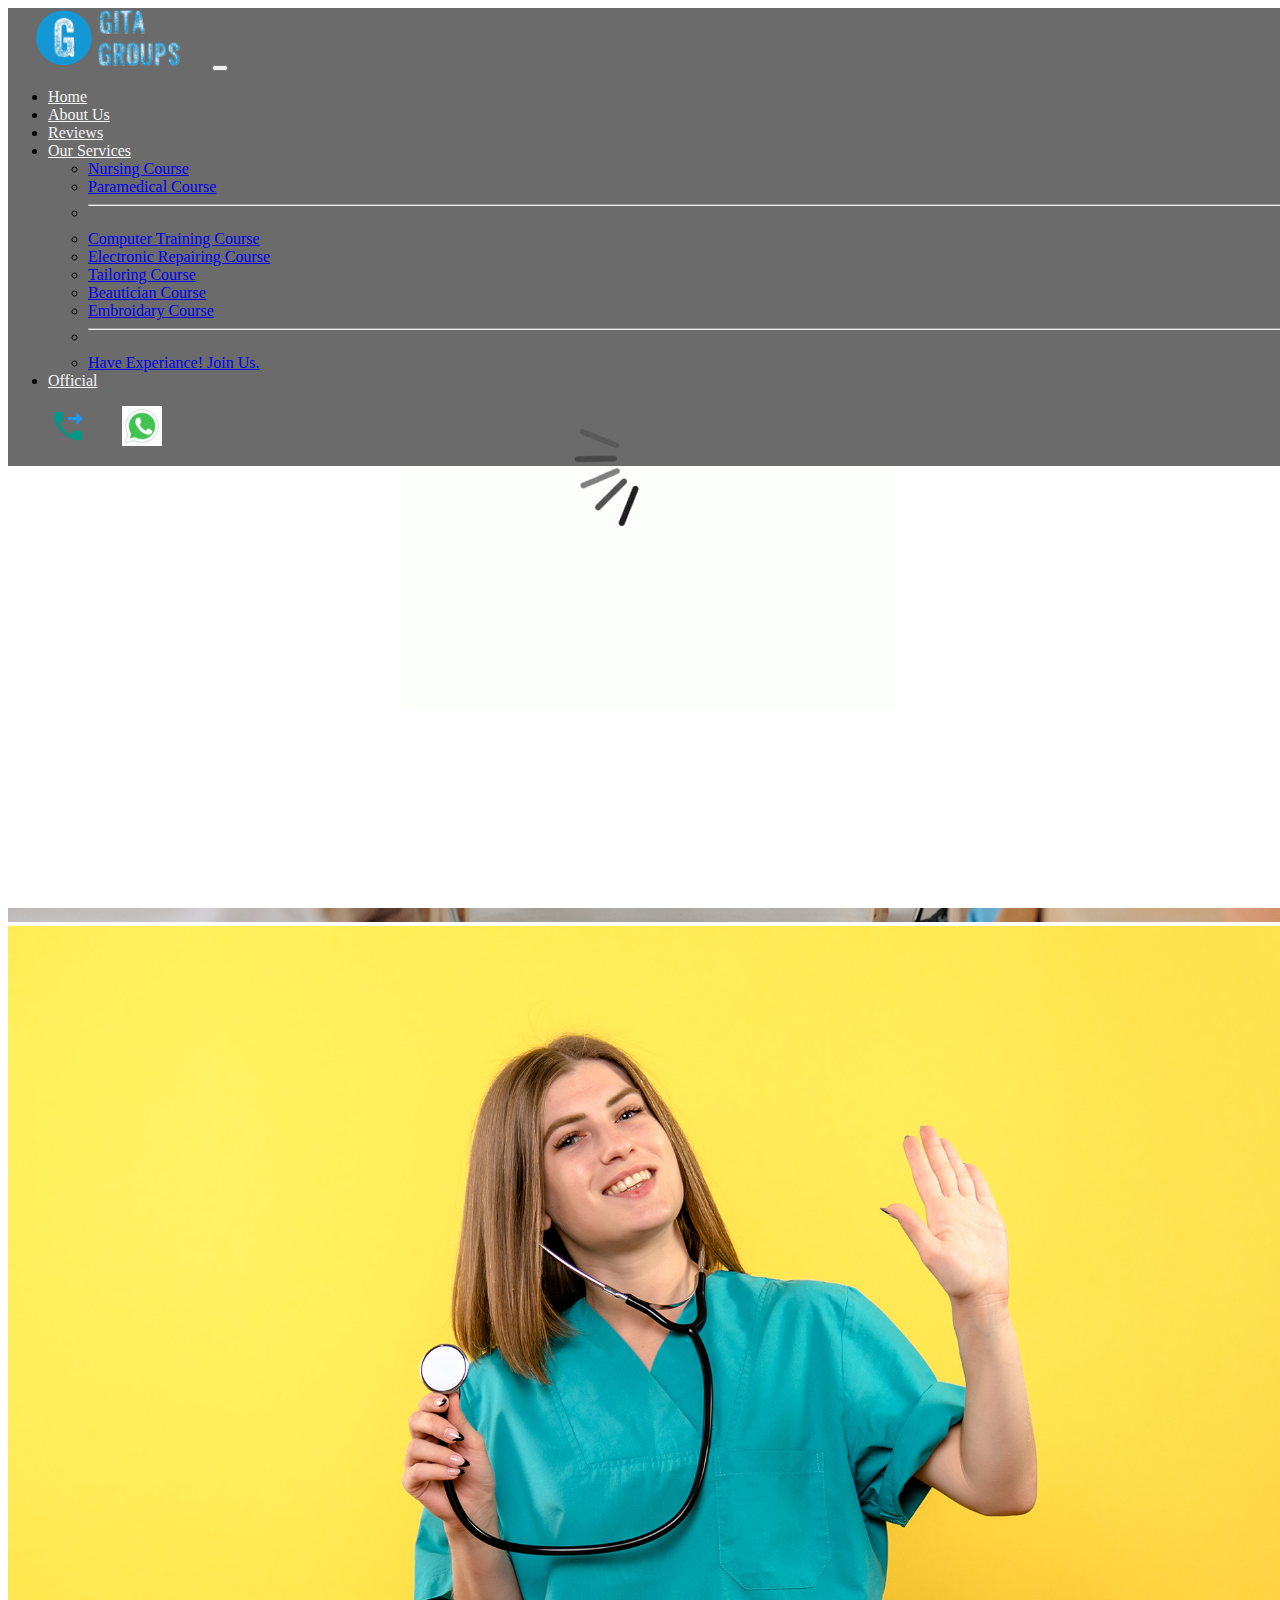
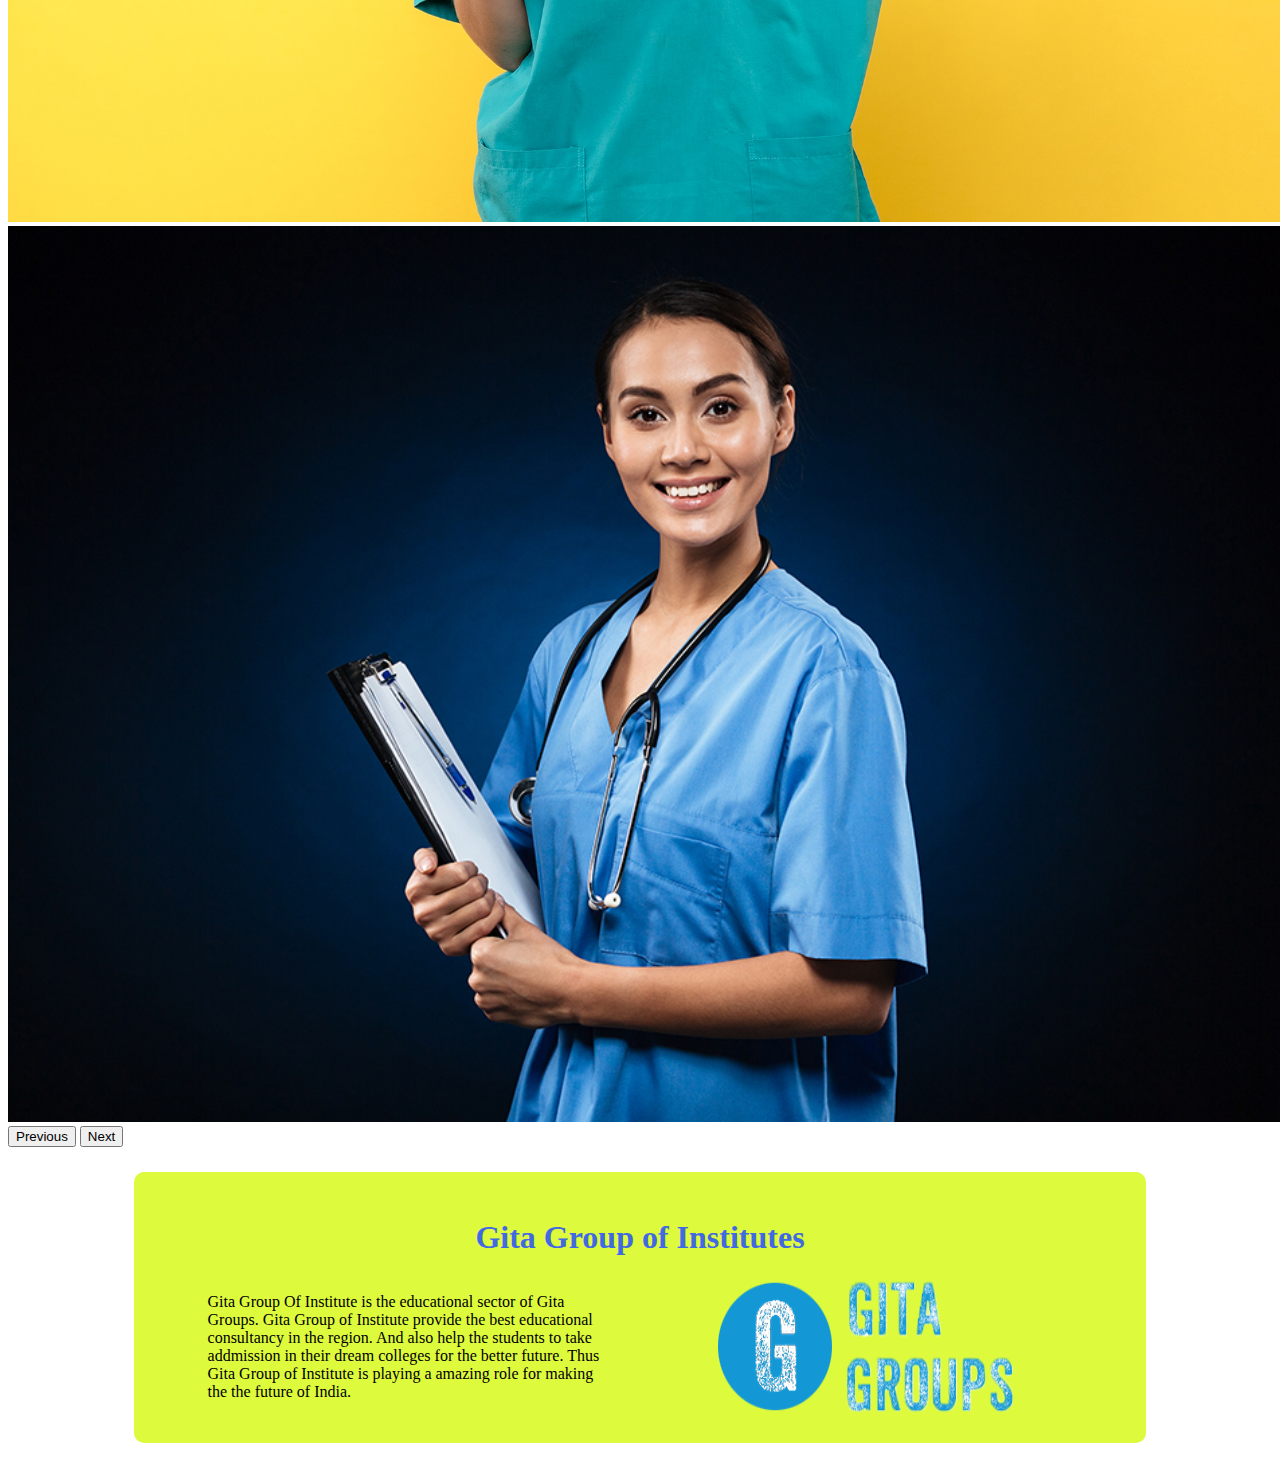
<file: index.html>
<!DOCTYPE html>
<html lang="en">

<head>
    <meta charset="UTF-8">
    <meta name="viewport" content="width=device-width, initial-scale=1.0">
    <title>Home | Gita Groups</title>
    <link rel="shortcut icon" href="photos/icon/favicon.png" type="image/x-icon">
    <link rel="stylesheet" href="style.css">
    <link rel="stylesheet" href="home.css">

    <!-- bootstrap -->
    <link href="https://cdn.jsdelivr.net/npm/bootstrap@5.0.0-beta2/dist/css/bootstrap.min.css" rel="stylesheet"
        integrity="sha384-BmbxuPwQa2lc/FVzBcNJ7UAyJxM6wuqIj61tLrc4wSX0szH/Ev+nYRRuWlolflfl" crossorigin="anonymous">
    <!-- bootstrap -->

</head>

<body>
    <!-- loader -->
    <div class="loader">
        <img src="photos/icon/loading.gif" alt="loading">
    </div>
    <!-- end of loader -->

    <!-- navbar -->
    <nav class="navbar navbar-expand-lg navbar-light absolute" style="background-color: rgb(0, 247, 255);" >
        <div class="container-fluid">
            <a class="navbar-brand" href="https://gitagroups.cf" ><img src="photos/icon/Logo.png" alt="" width="200" height="60"></a>
            <button class="navbar-toggler" type="button" data-bs-toggle="collapse"
                data-bs-target="#navbarSupportedContent" aria-controls="navbarSupportedContent" aria-expanded="false"
                aria-label="Toggle navigation">
                <span class="navbar-toggler-icon"></span>
            </button>
            <div class="collapse navbar-collapse" id="navbarSupportedContent">
                <ul class="navbar-nav me-auto mb-2 mb-lg-0">
                    <li class="nav-item">
                        <a class="nav-link whitee active" aria-current="page" href="https://gitagroups.cf">Home</a>
                    </li>
                    <li class="nav-item">
                        <a class="nav-link whitee" href="#">About Us</a>
                    </li>
                    <li class="nav-item">
                        <a class="nav-link whitee" href="#">Reviews</a>
                    </li>
                    <li class="nav-item dropdown">
                        <a class="nav-link whitee dropdown-toggle" href="#" id="navbarDropdown" role="button"
                            data-bs-toggle="dropdown" aria-expanded="false">
                            Our Services
                        </a>
                        <ul class="dropdown-menu" aria-labelledby="navbarDropdown">
                            <li><a class="dropdown-item" href="#">Nursing Course</a></li>

                            <li><a class="dropdown-item" href="#">Paramedical Course</a></li>

                             <li>
                                <hr class="dropdown-divider">
                            </li>


                            <li><a class="dropdown-item" href="#">Computer Training Course</a></li>

                           
                            <li><a class="dropdown-item" href="#">Electronic Repairing Course</a></li>

                            <li><a class="dropdown-item" href="#">Tailoring Course</a></li>

                            <li><a class="dropdown-item" href="#">Beautician Course</a></li>

                            <li><a class="dropdown-item" href="#">Embroidary Course</a></li>

                            <li>
                                <hr class="dropdown-divider">
                            </li>

                            <li><a class="dropdown-item" href="#">Have Experiance! Join Us.</a></li>
                        </ul>
                    </li>
                    <li class="nav-item">
                        <a class="nav-link whitee disabled" href="#" tabindex="-1" aria-disabled="true">Official</a>
                    </li>
                </ul>
                <ul class="d-flex">
                    <a href="tel:9749463552"><img src="photos/icon/call.png" alt="call"></a>
                    <a href="https://wa.me/+919749463552"><img src="photos/icon/whatsapp_.gif" alt="whatsapp"></a>
                </ul>
            </div>
        </div>
    </nav>
    <!-- end of navbar -->

    <!-- carousel -->
    <div id="carouselExampleCaptions" class="carousel slide" data-bs-ride="carousel">
        <div class="carousel-indicators">
          <button type="button" data-bs-target="#carouselExampleCaptions" data-bs-slide-to="0" class="active" aria-current="true" aria-label="Slide 1"></button>
          <button type="button" data-bs-target="#carouselExampleCaptions" data-bs-slide-to="1" aria-label="Slide 2"></button>
          <button type="button" data-bs-target="#carouselExampleCaptions" data-bs-slide-to="2" aria-label="Slide 3"></button>
        </div>
        <div class="carousel-inner">
          <div class="carousel-item active">
            <img src="photos/classroom-banner.jpg" class="d-block w-100" alt="...">
            <!-- <div class="carousel-caption d-none d-md-block">
              <h5>First slide label</h5>
              <p>Some representative placeholder content for the first slide.</p>
            </div> -->
          </div>
          <div class="carousel-item">
            <img src="photos/nurse-1.jpg" class="d-block w-100" alt="...">
            <!-- <div class="carousel-caption d-none d-md-block">
              <h5>Second slide label</h5>
              <p>Some representative placeholder content for the second slide.</p>
            </div> -->
          </div>
          <div class="carousel-item">
            <img src="photos/nurse-2.jpg" class="d-block w-100" alt="...">
            <!-- <div class="carousel-caption d-none d-md-block">
              <h5>Third slide label</h5>
              <p>Some representative placeholder content for the third slide.</p>
            </div> -->
          </div>
        </div>
        <button class="carousel-control-prev" type="button" data-bs-target="#carouselExampleCaptions"  data-bs-slide="prev">
          <span class="carousel-control-prev-icon" aria-hidden="true"></span>
          <span class="visually-hidden">Previous</span>
        </button>
        <button class="carousel-control-next" type="button" data-bs-target="#carouselExampleCaptions"  data-bs-slide="next">
          <span class="carousel-control-next-icon" aria-hidden="true"></span>
          <span class="visually-hidden">Next</span>
        </button>
      </div>
    <!-- end of carousel -->

    <!-- Home-->

    <div class="container1">

      <div class="gita">
        <h1>Gita Group of Institutes</h1>
        <div class="text-image">
          <p>Gita Group Of Institute is the educational sector of Gita Groups. Gita Group of Institute provide the best educational consultancy in the region. And also help the students to take addmission in their dream colleges for the better future. Thus Gita Group of Institute is playing a amazing role for making the the future of India.</p>
          <img src="photos/icon/Logo.png" alt="">
          
        </div>
      </div>

      <div class="offer">
        
      </div>
    </div>

    <!-- Home-->

    <!-- javascript -->
    <script src="https://cdn.jsdelivr.net/npm/bootstrap@5.0.0-beta2/dist/js/bootstrap.bundle.min.js"
        integrity="sha384-b5kHyXgcpbZJO/tY9Ul7kGkf1S0CWuKcCD38l8YkeH8z8QjE0GmW1gYU5S9FOnJ0"
        crossorigin="anonymous"></script>
    <!-- end of javascripy -->
</body>

</html>
</file>
<file: style.css>
.d-flex a img{
    width: 40px;
    margin-right: 30px;
}

@media (min-width : 992px) {
.absolute{
    position: absolute !important;
    background-color: rgba(0, 0, 0, 0.582) !important;
}
.whitee{
    color: whitesmoke !important;
}
}


.carousel-inner > .carousel-item > img {
    width: auto;
    height: 70vw;
  }
  .navbar{
      width: 100%;
      z-index: 100;
  }

.loader{
    position: absolute;
    background-color:white;
    height: 100%;
    width: 100%;
    display: flex;
    align-items: center;
    justify-content: center;
    animation: loadin 2.1s forwards;
}

@keyframes loadin{
    0%{visibility: visible;}
    100%{visibility: hidden;}
}
</file>
<file: home.css>
@media (min-width : 768px){

    .text-image{
        justify-content: space-evenly !important;
    }

    .text-image p{
        width: 400px !important;
    }

    .gita{
        border-radius: 10px;
        margin: 2% 10%;
        
    }
}

.gita{
    padding-top: 2%;
    padding-bottom: 2%;
    background-color: rgb(222, 250, 61);
    height: fit-content;
    width: auto;
   
    
}
.gita h1{
    text-align: center;
    color: royalblue;
}

.text-image{
    display: flex;
    flex-wrap: wrap;
    justify-content: space-around;
    padding-left: 2%;
    padding-right: 2%;
    
}
</file>
